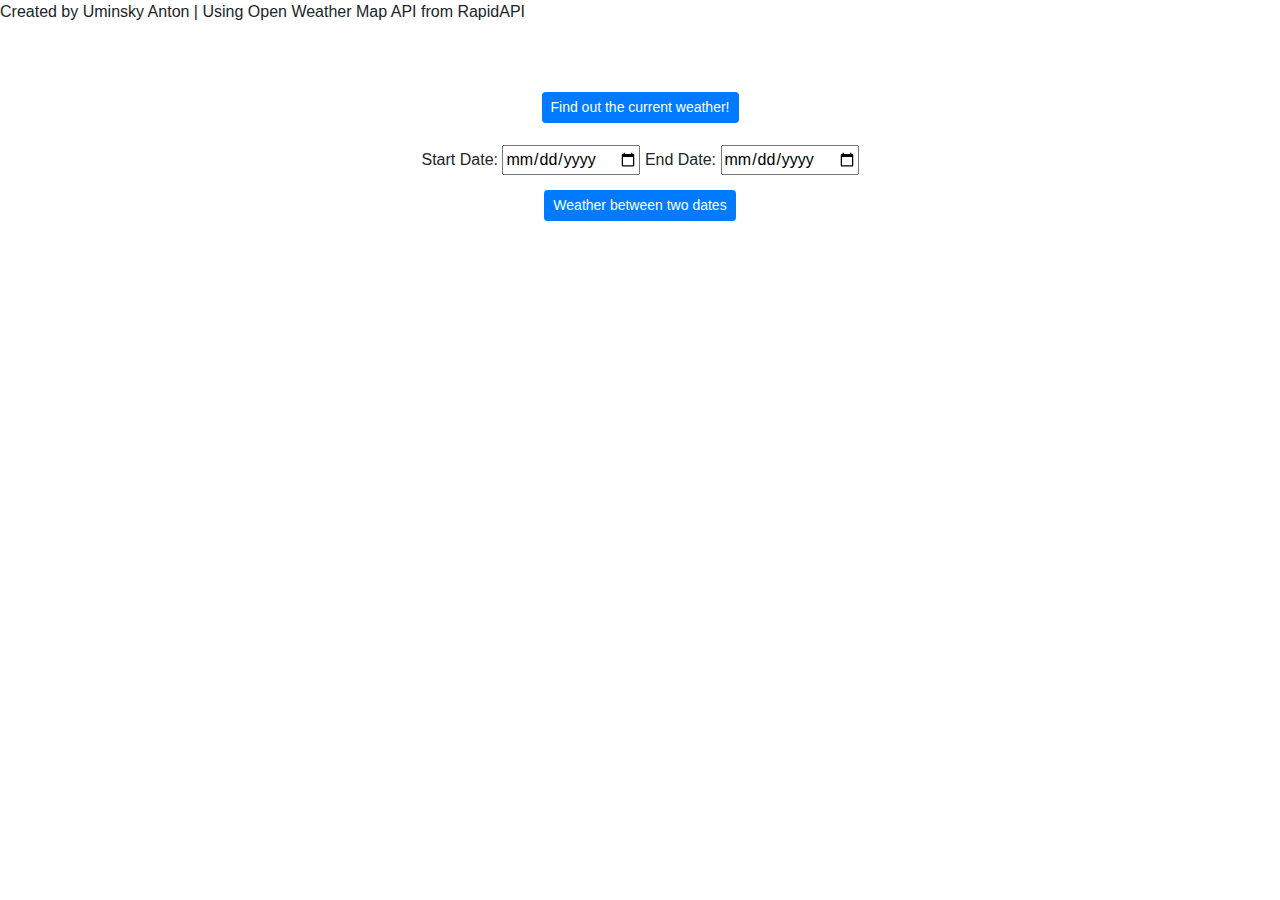
<file: src/main/resources/templates/index.html>
<!DOCTYPE html>
<html xmlns:th="http://www.thymeleaf.org">

<head>
  <meta charset="UTF-8">
  <title>Weather API</title>

  <link rel="stylesheet" href="https://maxcdn.bootstrapcdn.com/bootstrap/4.0.0/css/bootstrap.min.css"
        integrity="sha384-Gn5384xqQ1aoWXA+058RXPxPg6fy4IWvTNh0E263XmFcJlSAwiGgFAW/dAiS6JXm"
        crossorigin="anonymous" />
</head>

<body>

<header>
  <p>
    Created by Uminsky Anton | Using Open Weather Map API from RapidAPI
  </p>
</header>

<div id="weather_search" class="card-body" align="center">

  <h3 th:text="'Weather API: Get the current weather for ' + ${@environment.getProperty('weather.city')} + '.'"></h3><br/>

  <div class="col-5">

    <form th:action="@{/weather/current}" method="get">
      <button type="submit" name="current" class="btn btn-primary btn-sm">Find out the current weather!</button>
    </form>

    <div style="margin-bottom: 22px;"></div>

    <form th:action="@{/weather/average_temperature}" method="get">
      <label for="startDate">Start Date:</label>
      <input type="date" id="startDate" name="startDate" required/>

      <label for="endDate">End Date:</label>
      <input type="date" id="endDate" name="endDate" required/><br/>

      <div style="margin-bottom: 10px;"></div>

      <button type="submit" name="average_temperature" class="btn btn-primary btn-sm">Weather between two dates</button>
    </form>

  </div>

</div>

<div th:if="${error}" style="color: red; text-align: center;">
  <p th:text="${error}"></p>
</div>

</body>
</html>
</file>
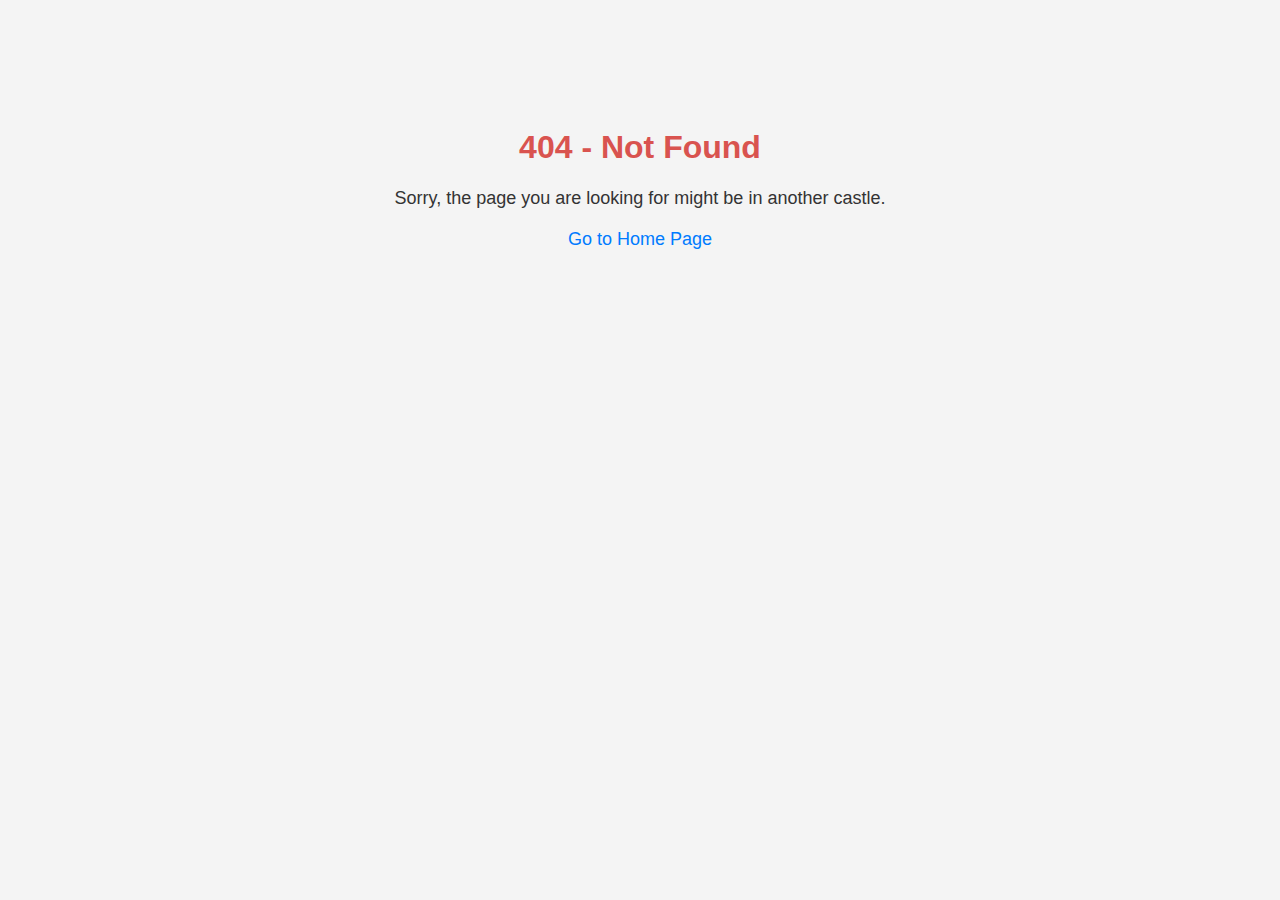
<file: src/main/resources/templates/errors/not-found-error.html>
<!DOCTYPE html>
<html lang="en" xmlns:th="http://www.thymeleaf.org">
<head>
    <meta charset="UTF-8">
    <meta name="viewport" content="width=device-width, initial-scale=1.0">
    <title>Error 404 - Not Found</title>
    <style>
        body {
            font-family: 'Arial', sans-serif;
            background-color: #f4f4f4;
            color: #333;
            text-align: center;
            padding: 50px;
        }

        h1 {
            color: #d9534f;
        }

        p {
            font-size: 18px;
            margin-top: 20px;
        }

        a {
            color: #007bff;
            text-decoration: none;
        }
    </style>
</head>
<body>

<div style="text-align: center; padding: 50px;">
    <h1 style="color: #d9534f;">404 - Not Found</h1>
    <p style="font-size: 18px; margin-top: 20px;">Sorry, the page you are looking for might be in another castle.</p>
    <p><a href="/">Go to Home Page</a></p>
</div>

</body>
</html>
</file>
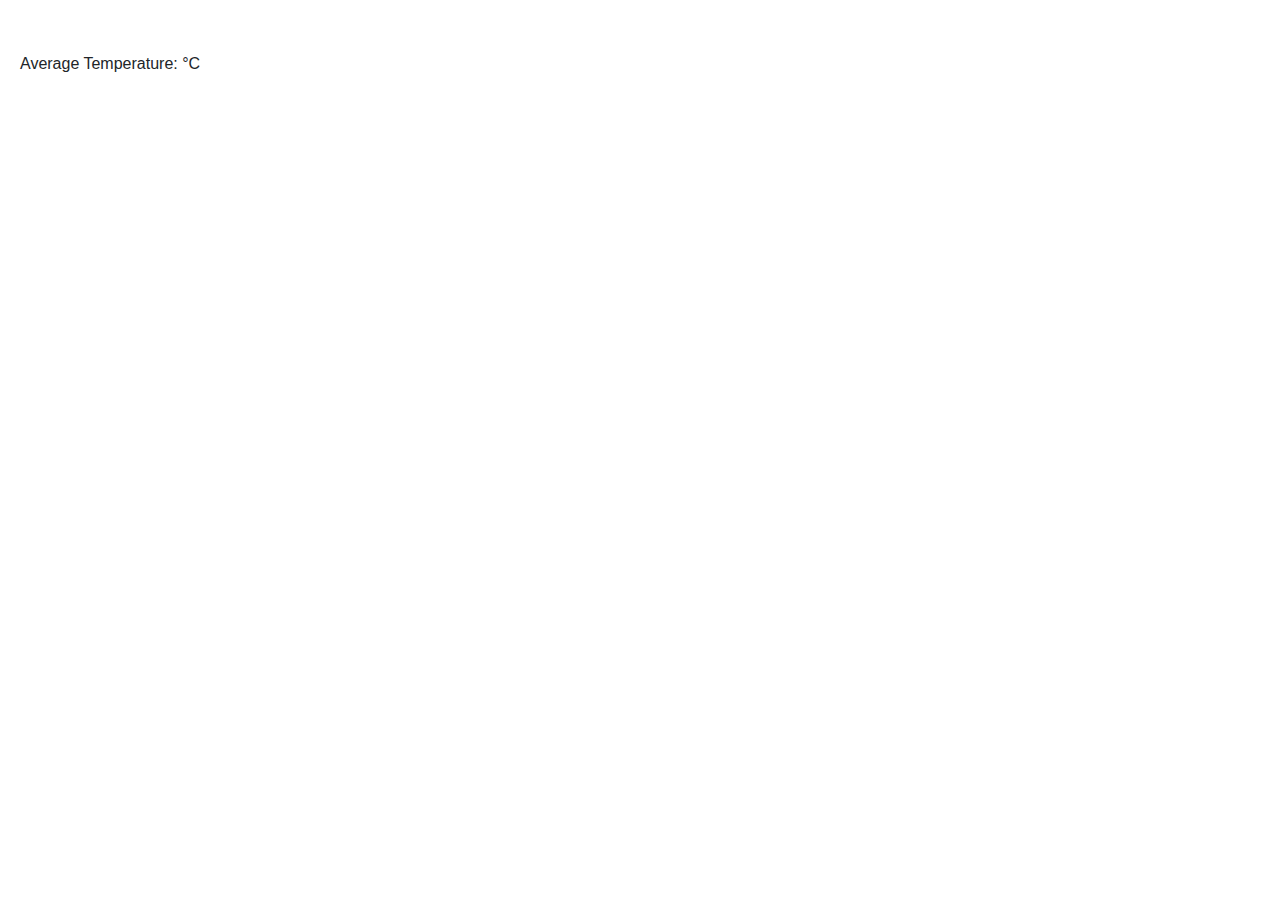
<file: src/main/resources/templates/weather/average_temperature.html>
<!DOCTYPE html>
<html xmlns:th="http://www.thymeleaf.org">
<head>
    <meta charset="UTF-8">
    <link rel="stylesheet" th:href="@{/css/stylesheet.css}" />
    <link rel="stylesheet" href="https://maxcdn.bootstrapcdn.com/bootstrap/4.0.0/css/bootstrap.min.css"
          integrity="sha384-Gn5384xqQ1aoWXA+058RXPxPg6fy4IWvTNh0E263XmFcJlSAwiGgFAW/dAiS6JXm"
          crossorigin="anonymous">
</head>
<body>

<div th:replace="fragments/header :: header"></div>

<div class="card-body">

    <h4 th:text="'Weather Temperature for ' + ${@environment.getProperty('weather.city')} + ' Between Dates'"></h4><br/>
    <p>
        Average Temperature:
        <span th:text="${averageTemperature}"></span> °C
    </p>

</div>
</file>
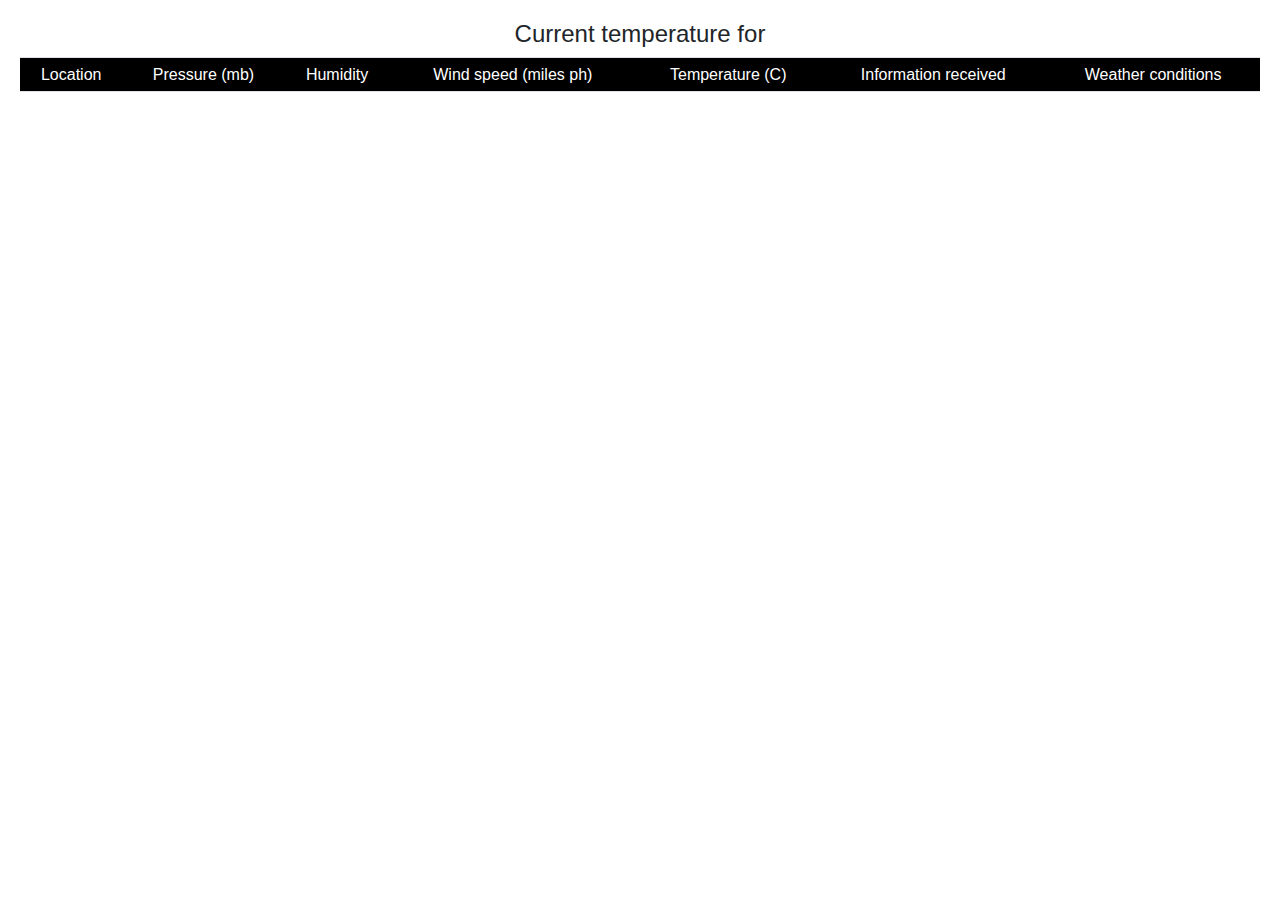
<file: src/main/resources/templates/weather/current_weather.html>
<!DOCTYPE html>
<html xmlns:th="http://www.thymeleaf.org">
<head>
  <meta charset="ISO-8859-1">

  <link rel="stylesheet" href="https://maxcdn.bootstrapcdn.com/bootstrap/4.0.0/css/bootstrap.min.css"
        integrity="sha384-Gn5384xqQ1aoWXA+058RXPxPg6fy4IWvTNh0E263XmFcJlSAwiGgFAW/dAiS6JXm"
        crossorigin="anonymous">
</head>
<body>

<div th:replace="fragments/header :: header"></div>

<div class="card-body text-center">

  <h4>Current temperature for <span th:text="${weather.city}"></span></h4>
  <table class="table table-sm table-striped">

    <tbody>

    <tr style="background-color: #000000; color: #ffffff;">
      <td>Location</td>
      <td>Pressure (mb)</td>
      <td>Humidity</td>
      <td>Wind speed (miles ph)</td>
      <td>Temperature (C)</td>
      <td>Information received</td>
      <td>Weather conditions</td>
    </tr>

    <tr>
      <td th:text="${weather.country}"></td>
      <td th:text="${weather.pressure}"></td>
      <td th:text="${weather.humidity}"></td>
      <td th:text="${weather.windSpeed}"></td>
      <td th:text="${weather.temperature}"></td>
      <td th:text="${weather.timestamp}"></td>
      <td th:text="${weather.weatherConditions}"></td>
    </tr>

    </tbody>

  </table>

</div>

</body>
</html>
</file>
